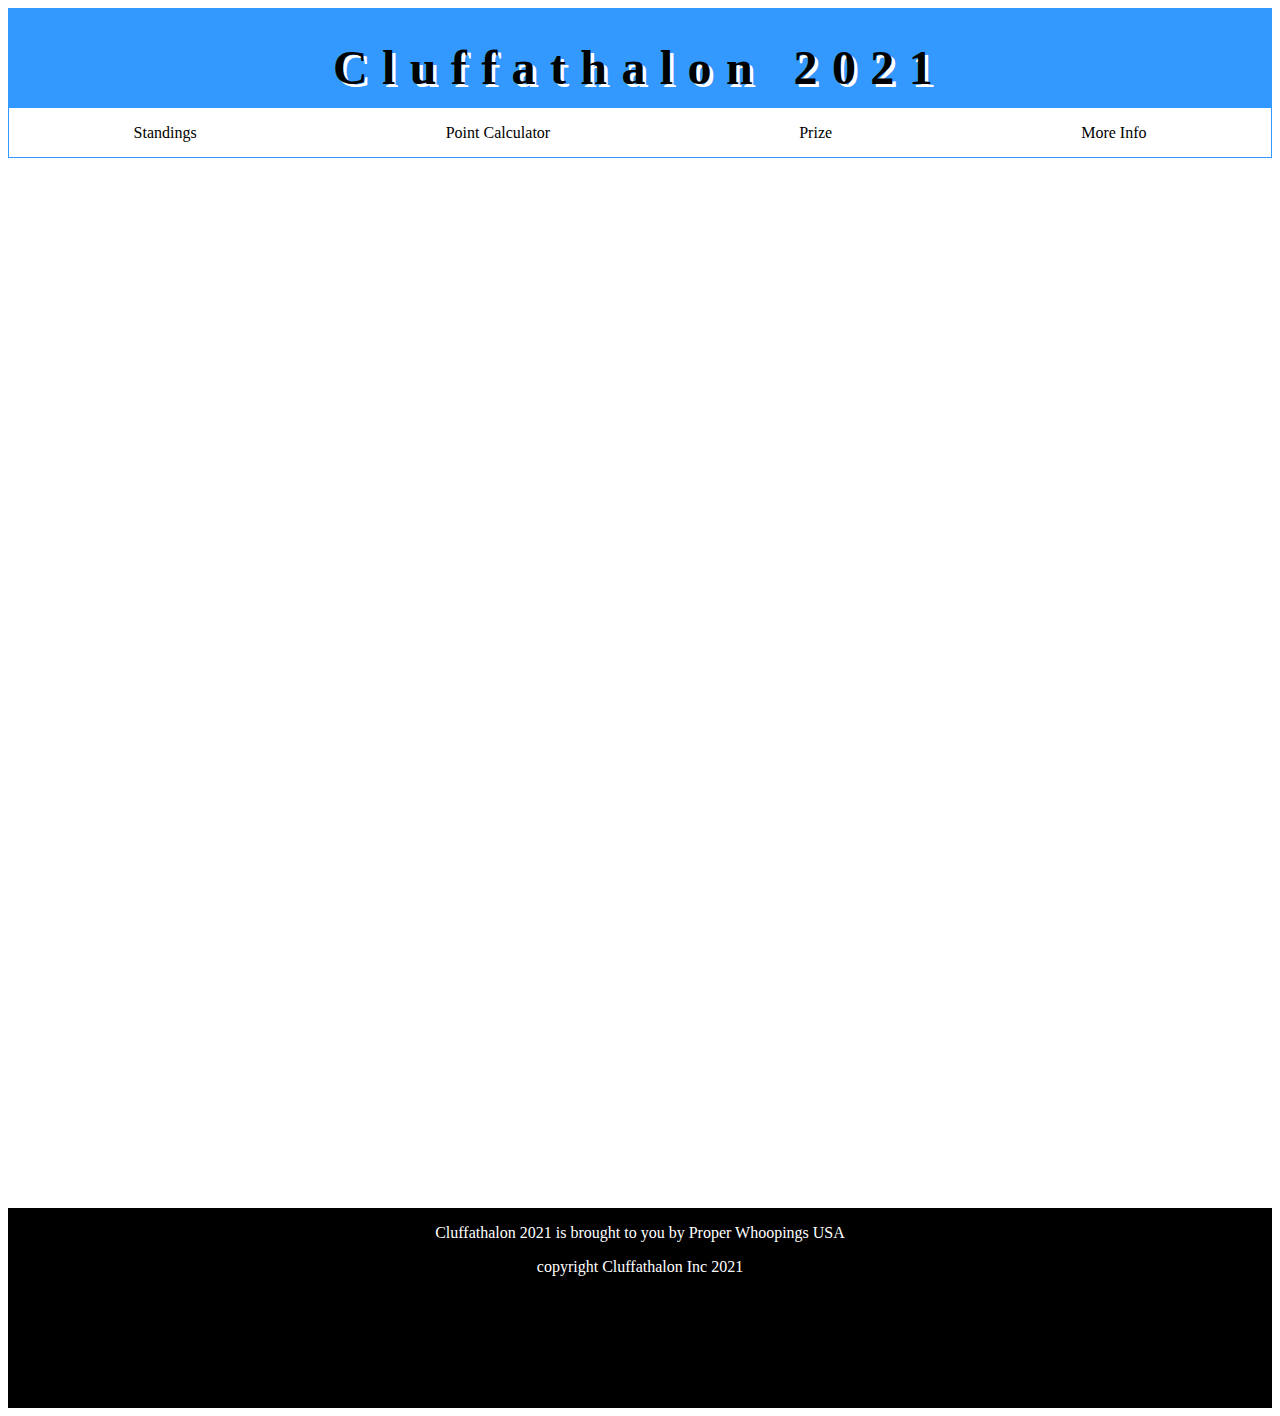
<file: MoreInfo.HTML>
<!DOCTYPE html>
<html lang='en' dir='ltr'>
<head>
  <meta charset="utf-8">
  <title> Cluffathalon 2021 </title>
  <link rel='stylesheet' href="main.CSS">
</head>
<body>
  <div class='grid'>
    <header> <h1 class='header'> Cluffathalon 2021 </h1> </header>
    <nav>
      <p class='nav-element' id='nav1'> <a href='standings.HTML'> Standings </a> </p>
      <p class='nav-element' id='nav2'> <a href='PointCalculator.HTML'> Point Calculator </a> </p>
      <p class='nav-element' id='nav3'> <a href='prize.HTML'> Prize </a> </p>
      <p class='nav-element' id='nav4'> <a href='MoreInfo.HTML'> More Info </a> </p>
    </nav>
    <footer class='footer'>
      <p class='sponsor'> Cluffathalon 2021 is brought to you by Proper Whoopings USA </p>
      <p class='copyright'> copyright Cluffathalon Inc 2021 </p>
    </footer>
  </div>
</body>
</html>
</file>
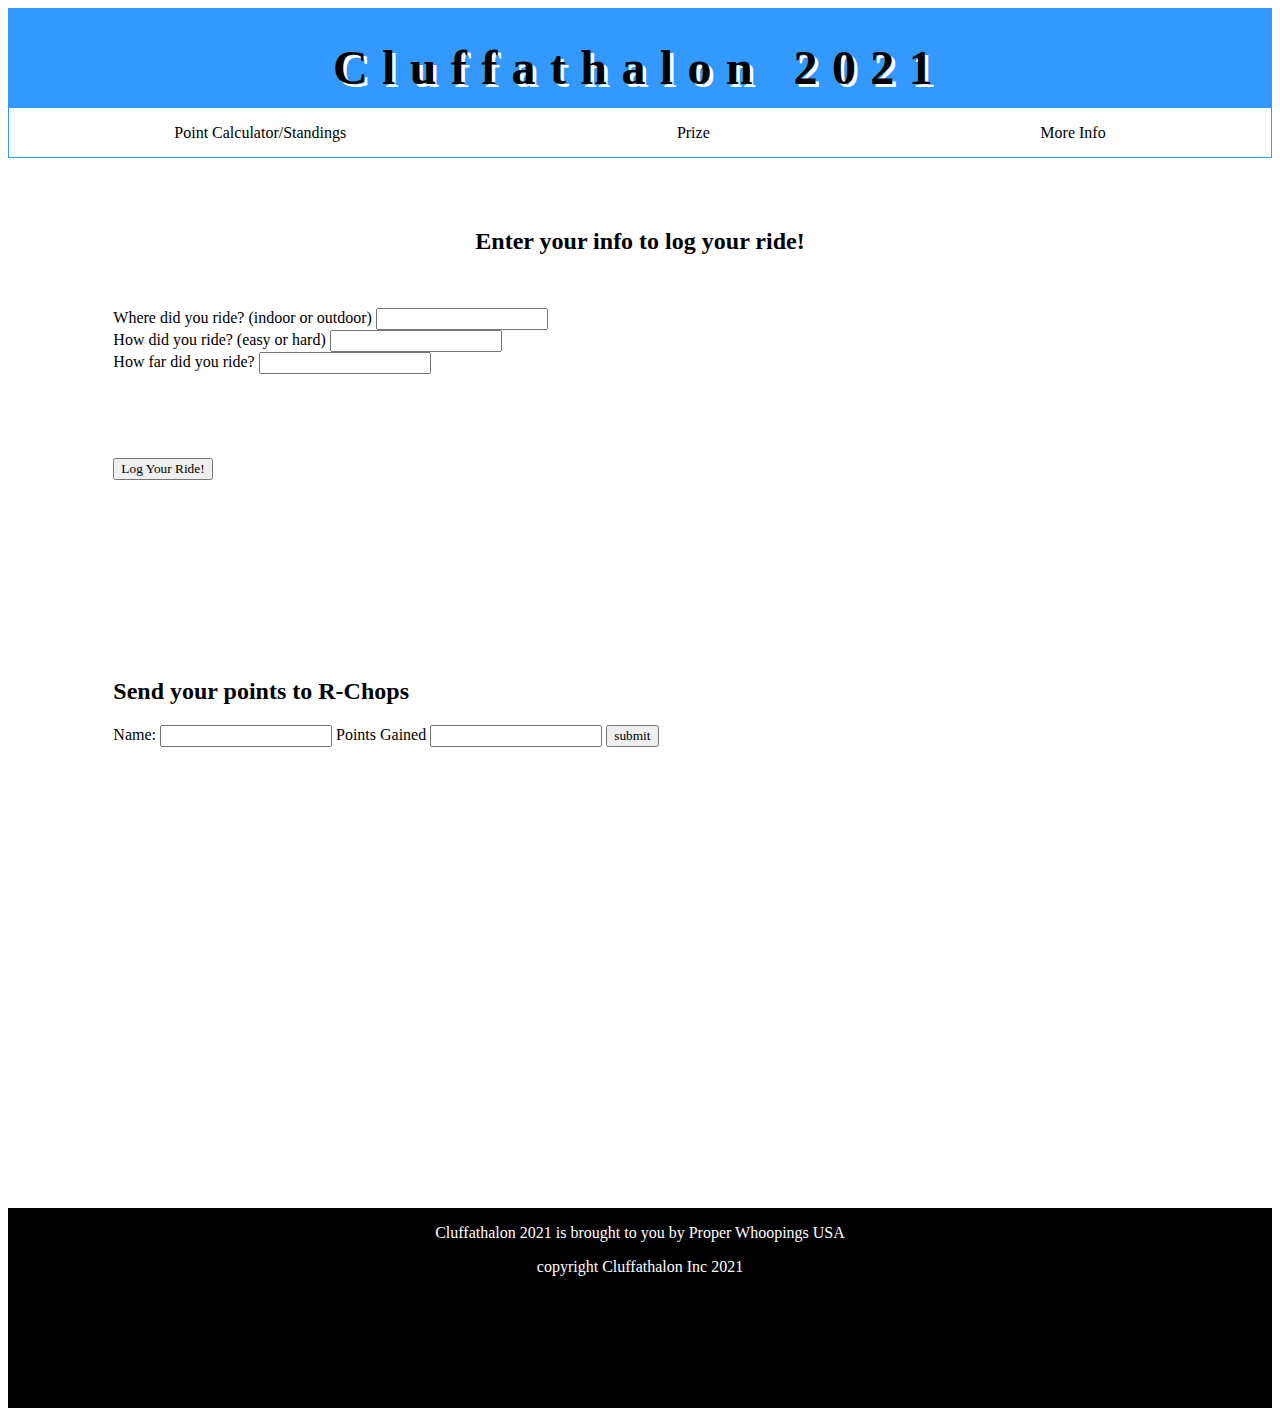
<file: pcBike.HTML>
<!DOCTYPE html>
<html lang='en' dir='ltr'>
<head>
  <meta charset="utf-8">
  <title> Cluffathalon 2021 </title>
  <link rel='stylesheet' href="main.CSS">
  <link rel='stylesheet' href='pcBike.CSS'>
</head>
<body>
  <div class='grid'>
    <header> <h1 class='header'> Cluffathalon 2021 </h1> </header>
    <nav>

      <p class='nav-element' id='nav2'> <a href='PointCalculator.HTML'> Point Calculator/Standings </a> </p>
      <p class='nav-element' id='nav3'> <a href='prize.HTML'> Prize </a> </p>
      <p class='nav-element' id='nav4'> <a href='MoreInfo.HTML'> More Info </a> </p>
    </nav>
    <section class='log-title'>
      <h2 id='log-title'> Enter your info to log your ride! </h2>
    </section>
    <section class='log-the-ride'>
      <form>
        <label for='place'> Where did you ride? (indoor or outdoor) </label>
        <input type='text' id='place' name='place'>
        <br>
        <label for='difficulty'> How did you ride? (easy or hard) </label>
        <input type='text' id='difficulty' name='difficulty'>
        <br>
        <label for='number'> How far did you ride? </label>
        <input type='number' id='distance'>
        <br>
      </form>
    </section>
    <section class='points-gained'>
        <button id='log'> Log Your Ride! </button>
      <h2 id='points'> </h2>
    </section>
    <section class='send-to-ryan'>
      <h2> Send your points to R-Chops </h2>
      <form action="mailto:cluffryan05@gmail.com" method="post" enctype="text/plain">
        Name: <input type='text' name='name'>
        Points Gained <input type='number' name='pointsGained'>
        <input type='submit' name='submit' value='submit'>
      </form>
    </section>
    <footer class='footer'>
      <p class='sponsor'> Cluffathalon 2021 is brought to you by Proper Whoopings USA </p>
      <p class='copyright'> copyright Cluffathalon Inc 2021 </p>
    </footer>
  </div>
  <script src='pcBike.JS'> </script>
</body>
</html>
</file>
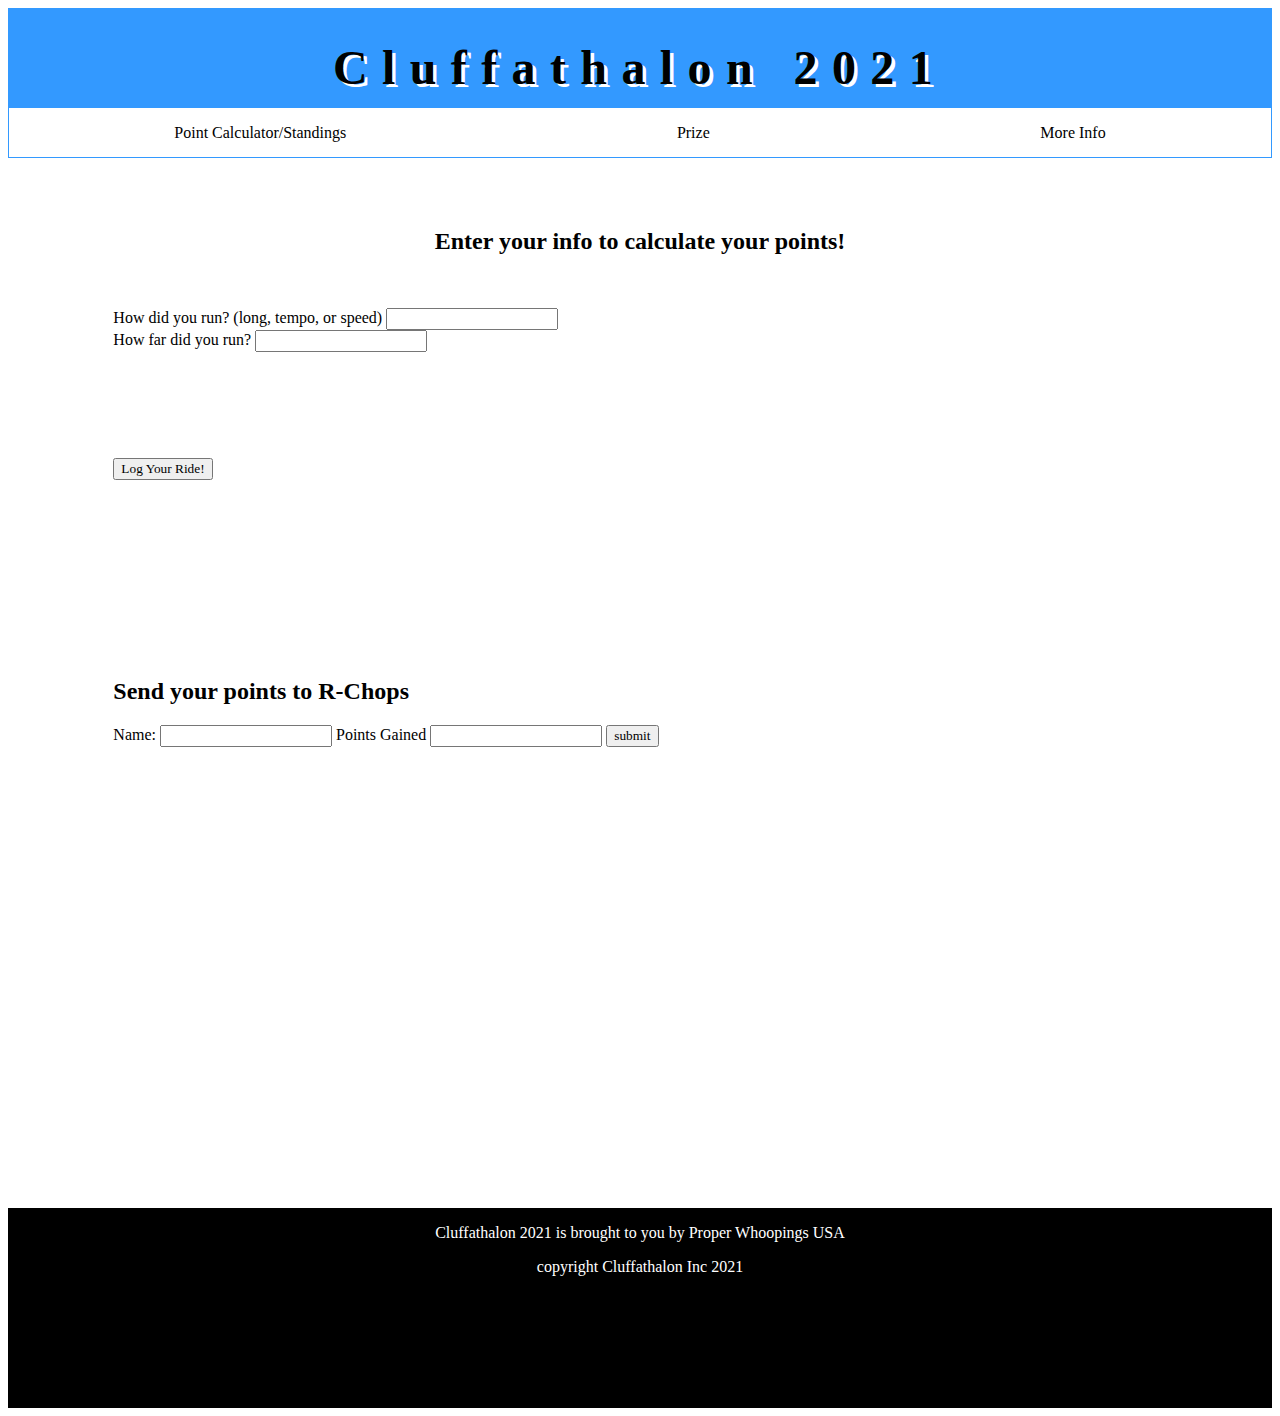
<file: pcRun.HTML>
<!DOCTYPE html>
<html lang='en' dir='ltr'>
<head>
  <meta charset="utf-8">
  <title> Cluffathalon 2021 </title>
  <link rel='stylesheet' href="main.CSS">
  <link rel='stylesheet' href='pcRun.CSS'>
</head>
<body>
  <div class='grid'>
    <header> <h1 class='header'> Cluffathalon 2021 </h1> </header>
    <nav>

      <p class='nav-element' id='nav2'> <a href='PointCalculator.HTML'> Point Calculator/Standings </a> </p>
      <p class='nav-element' id='nav3'> <a href='prize.HTML'> Prize </a> </p>
      <p class='nav-element' id='nav4'> <a href='MoreInfo.HTML'> More Info </a> </p>
    </nav>
    <section class='log-title'>
      <h2 id='log-title'> Enter your info to calculate your points! </h2>
    </section>
    <section class='log-the-ride'>
      <form>
        <label for='difficulty'> How did you run? (long, tempo, or speed) </label>
        <input type='text' id='difficulty' name='difficulty'>
        <br>
        <label for='number'> How far did you run? </label>
        <input type='number' id='distance'>
        <br>
      </form>
    </section>
    <section class='points-gained'>
        <button id='log'> Log Your Ride! </button>
      <h2 id='points'> </h2>
    </section>
    <section class='send-to-ryan'>
      <h2> Send your points to R-Chops </h2>
      <form action="mailto:cluffryan05@gmail.com" method="post" enctype="text/plain">
        Name: <input type='text' name='name'>
        Points Gained <input type='number' name='pointsGained'>
        <input type='submit' name='submit' value='submit'>
      </form>
    </section>
    <footer class='footer'>
      <p class='sponsor'> Cluffathalon 2021 is brought to you by Proper Whoopings USA </p>
      <p class='copyright'> copyright Cluffathalon Inc 2021 </p>
    </footer>
  </div>
  <script src = 'pcRun.JS'> </script>
</body>
</html>
</file>
<file: main.CSS>
* {
  font-family: papyrus;
}

.grid {
  display: grid;
  grid-template-rows: repeat(28, 50px);
  grid-template-columns: repeat(12, 1fr);
}

header {
  grid-column: 1 / span 12;
  grid-row: 1 / span 2;
  display: flex;
  justify-content: center;
  background-color: #3399ff;
}

.header {
  font-size: 3em;
  text-shadow: .07em .07em white;
  letter-spacing: .3em;
}

nav {
  grid-column: 1 / span 12;
  grid-row: 3 / span 1;
  display: flex;
  justify-content: space-around;
  align-content: center;
  border-bottom: 1px solid #3399ff;
  border-right: 1px solid #3399ff;
  border-left: 1px solid #3399ff;
}

a {
  text-decoration: none;
  color: inherit;
}

a:hover {
  text-decoration: underline;
}

.welcome {
  grid-column: 3 / span 8;
  grid-row: 5 / span 3;
}

.welcome-title {
display: flex;
justify-content: center;
}

.welcome-paragraph {
  display: flex;
  justify-content: center;
  align-text: center;
}

.meet {
  grid-column: 2 / span 10;
  grid-row: 9 / span 10;
}

.meet-title {
  display: flex;
  justify-content: center;
  margin-bottom: .5em;
}

.jeff-pic {
  grid-column: 1 / span 3;
  grid-row: 10 / span 4;
}

#dad-pic {
  width: 100%;
  height: 100%;
}

.nicole-pic {
  grid-column: 4 / span 3;
  grid-row: 10 / span 4;
}
#mom-pic {
  width: 100%;
  height: 100%;
}

.emily-class-pic {
  grid-column: 7 / span 3;
  grid-row: 10 / span 4;
}

#emily-id-pic {
  width: 100%;
  height: 100%;
}

.tyson-class-pic {
  grid-column: 10 / span 3;
  grid-row: 10 / span 4;
}

#tyson-id-pic {
  width: 100%;
  height: 100%;
}

.justin-class-pic {
  grid-column: 1 /span 3;
  grid-row: 14 / span 4;
}

#justin-id-pic {
  width: 100%;
  height: 100%;
}

.ryan-class-pic {
  grid-column: 4 / span 3;
  grid-row: 14 / span 4;
}

#ryan-id-pic {
  width: 100%;
  height: 100%;
}

.abby-class-pic {
  grid-column: 7 / span 3;
  grid-row: 14 / span 4;
}

#abby-id-pic {
  width: 100%;
  height: 100%;
}

.name-hover {
  grid-column: 10 /span 3;
  grid-row: 14 / span 4;
}

.name-hover {
  display: flex;
  justify-content: center;
  align-items: center;
}

.hover-title {
  font-size: 3em;
}

#jeff-title {
  display: none;
}

#nicole-title {
  display: none;
}

#emily-title {
  display: none;
}

#tyson-title {
  display: none;
}

#justin-title {
  display: none;
}

#ryan-title {
  display: none;
}

#abby-title {
  display: none;
}

.info-hover {
  grid-column: 8 / span 5;
  grid-row: 18 / span 3;
}

#jeff-info {
  display: none;
}

#nicole-info {
  display: none;
}

#emily-info {
  display: none;
}

#tyson-info {
  display: none;
}

#justin-info {
  display: none;
}

#ryan-info {
  display: none;
}

#abby-info {
  display: none;
}

.footer {
  grid-column: 1 / span 12;
  grid-row: 25 / span 4;
  background-color: black;
  color: white;
  justify-content: center;
}

.sponsor {
  display: flex;
  justify-content: center;
}

.copyright {
  display: flex;
  justify-content: center;
}
</file>
<file: pcBike.CSS>
.log-title {
  grid-column: 1 / span 12;
  grid-row: 5 / span 1;
}

#log-title {
  display: flex;
  justify-content: center;
}

.log-the-ride {
  grid-column: 2 / span 10;
  grid-row: 7 / span 8;
}

.points-gained {
  grid-column: 2 / span 10;
  grid-row: 10 / span 4;
}

.send-to-ryan {
  grid-column: 2 / span 10;
  grid-row: 14 / span 4;
}
</file>
<file: pcRun.CSS>
.log-title {
  grid-column: 1 / span 12;
  grid-row: 5 / span 1;
}

#log-title {
  display: flex;
  justify-content: center;
}

.log-the-ride {
  grid-column: 2 / span 10;
  grid-row: 7 / span 8;
}

.points-gained {
  grid-column: 2 / span 10;
  grid-row: 10 / span 4;
}

.send-to-ryan {
  grid-column: 2 / span 10;
  grid-row: 14 / span 4;
}
</file>
